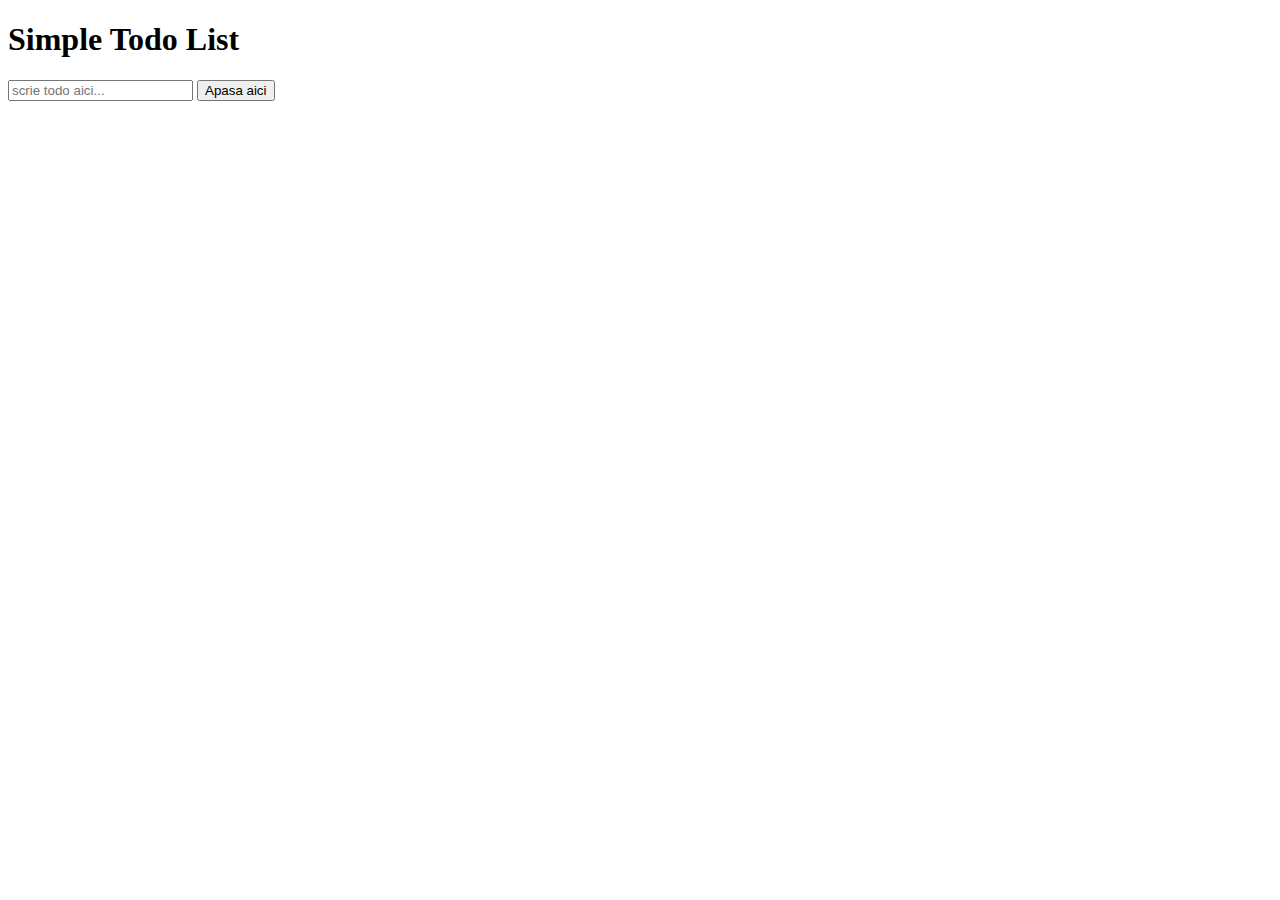
<file: index.html>
<!DOCTYPE html>
<html lang="en">

<head>
  <title>my simple list</title>
  <script src="./script.js"></script>
</head>

<body>
  <header>
    <h1>Simple Todo List</h1>
  </header>
    <input type="text" class="todo-input" placeholder="scrie todo aici..."/>
    <button class="todo-button" type="submit">Apasa aici</button>
  <div class="todo-container">
    <ul class="todo-list"></ul>
  </div>

</body>
</html>
</file>
